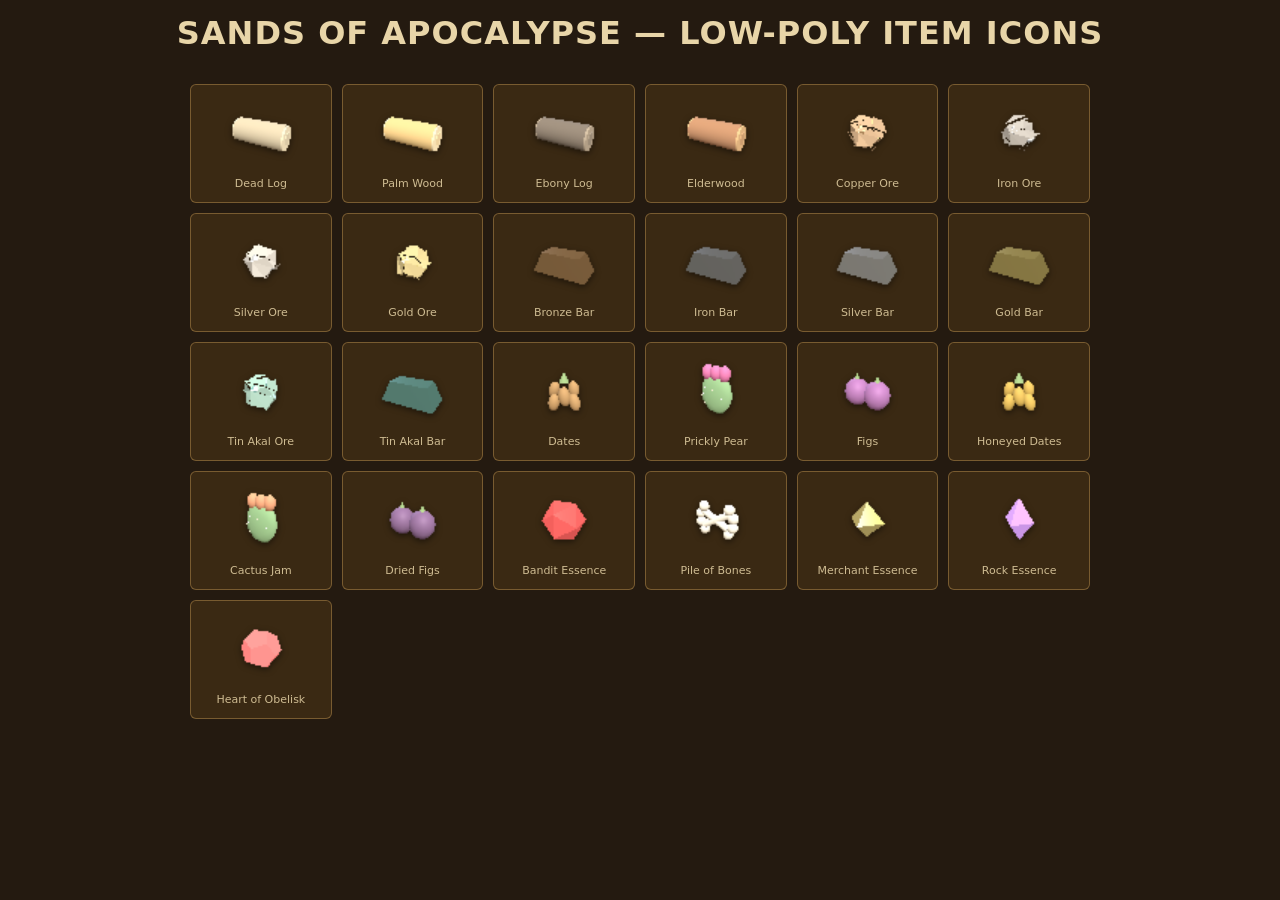
<file: icon-preview.html>
<!DOCTYPE html>
<html lang="en">
<head>
  <meta charset="UTF-8" />
  <title>Icon Preview</title>
  <style>
    body { margin: 0; background: #241a10; color: #e8d5a8; font-family: system-ui, sans-serif; }
    h1 { text-align: center; font-weight: 600; padding: 14px; margin: 0; letter-spacing: 1px; }
    #grid { display: grid; grid-template-columns: repeat(6, 1fr); gap: 10px; padding: 18px; max-width: 900px; margin: 0 auto; }
    .cell { background: rgba(80,56,22,0.5); border: 1px solid rgba(214,168,92,0.4); border-radius: 6px;
      display: flex; flex-direction: column; align-items: center; justify-content: center; padding: 12px 6px; }
    .cell img { width: 72px; height: 72px; object-fit: contain; filter: drop-shadow(0 2px 3px rgba(0,0,0,0.5)); }
    .cell .name { font-size: 11px; margin-top: 8px; text-align: center; opacity: 0.85; }
    .cell.miss { opacity: 0.4; }
    .cell.miss .name::after { content: " (emoji)"; opacity: 0.6; }
  </style>
</head>
<body>
  <h1>SANDS OF APOCALYPSE — LOW-POLY ITEM ICONS</h1>
  <div id="grid"></div>
  <script src="lib/three.min.js"></script>
  <script src="js/icons.js"></script>
  <script>
    var ITEMS = [
      { id: 'log', name: 'Dead Log' }, { id: 'palmwood', name: 'Palm Wood' },
      { id: 'blog', name: 'Ebony Log' }, { id: 'elderwood', name: 'Elderwood' },
      { id: 'ore', name: 'Copper Ore', tint: 0xc87838 }, { id: 'iron', name: 'Iron Ore', tint: 0x8a8f96 },
      { id: 'silver', name: 'Silver Ore', tint: 0xd8dce2 }, { id: 'pore', name: 'Gold Ore', tint: 0xffd24a },
      { id: 'bronzebar', name: 'Bronze Bar', tint: 0xc87838 }, { id: 'ironbar', name: 'Iron Bar', tint: 0x8a8f96 },
      { id: 'silverbar', name: 'Silver Bar', tint: 0xd8dce2 }, { id: 'goldbar', name: 'Gold Bar', tint: 0xffd24a },
      { id: 'tinakal', name: 'Tin Akal Ore', tint: 0x5fe0d0 }, { id: 'tinakalbar', name: 'Tin Akal Bar', tint: 0x5fe0d0 },
      { id: 'shrimp', name: 'Dates' }, { id: 'lobster', name: 'Prickly Pear' }, { id: 'whale', name: 'Figs' },
      { id: 'cshrimp', name: 'Honeyed Dates' }, { id: 'clobster', name: 'Cactus Jam' }, { id: 'cwhale', name: 'Dried Figs' },
      { id: 'essence', name: 'Bandit Essence' }, { id: 'bones', name: 'Pile of Bones' },
      { id: 'messence', name: 'Merchant Essence' }, { id: 'rockessence', name: 'Rock Essence' },
      { id: 'orb', name: 'Heart of Obelisk' }
    ];
    var grid = document.getElementById('grid');
    ITEMS.forEach(function (it) {
      var cell = document.createElement('div');
      cell.className = 'cell';
      var url = Icons.get(it);
      if (url) { var img = new Image(); img.src = url; cell.appendChild(img); }
      else { cell.className += ' miss'; }
      var n = document.createElement('div'); n.className = 'name'; n.textContent = it.name; cell.appendChild(n);
      grid.appendChild(cell);
    });
    document.title = 'Icon Preview READY';
  </script>
</body>
</html>
</file>
